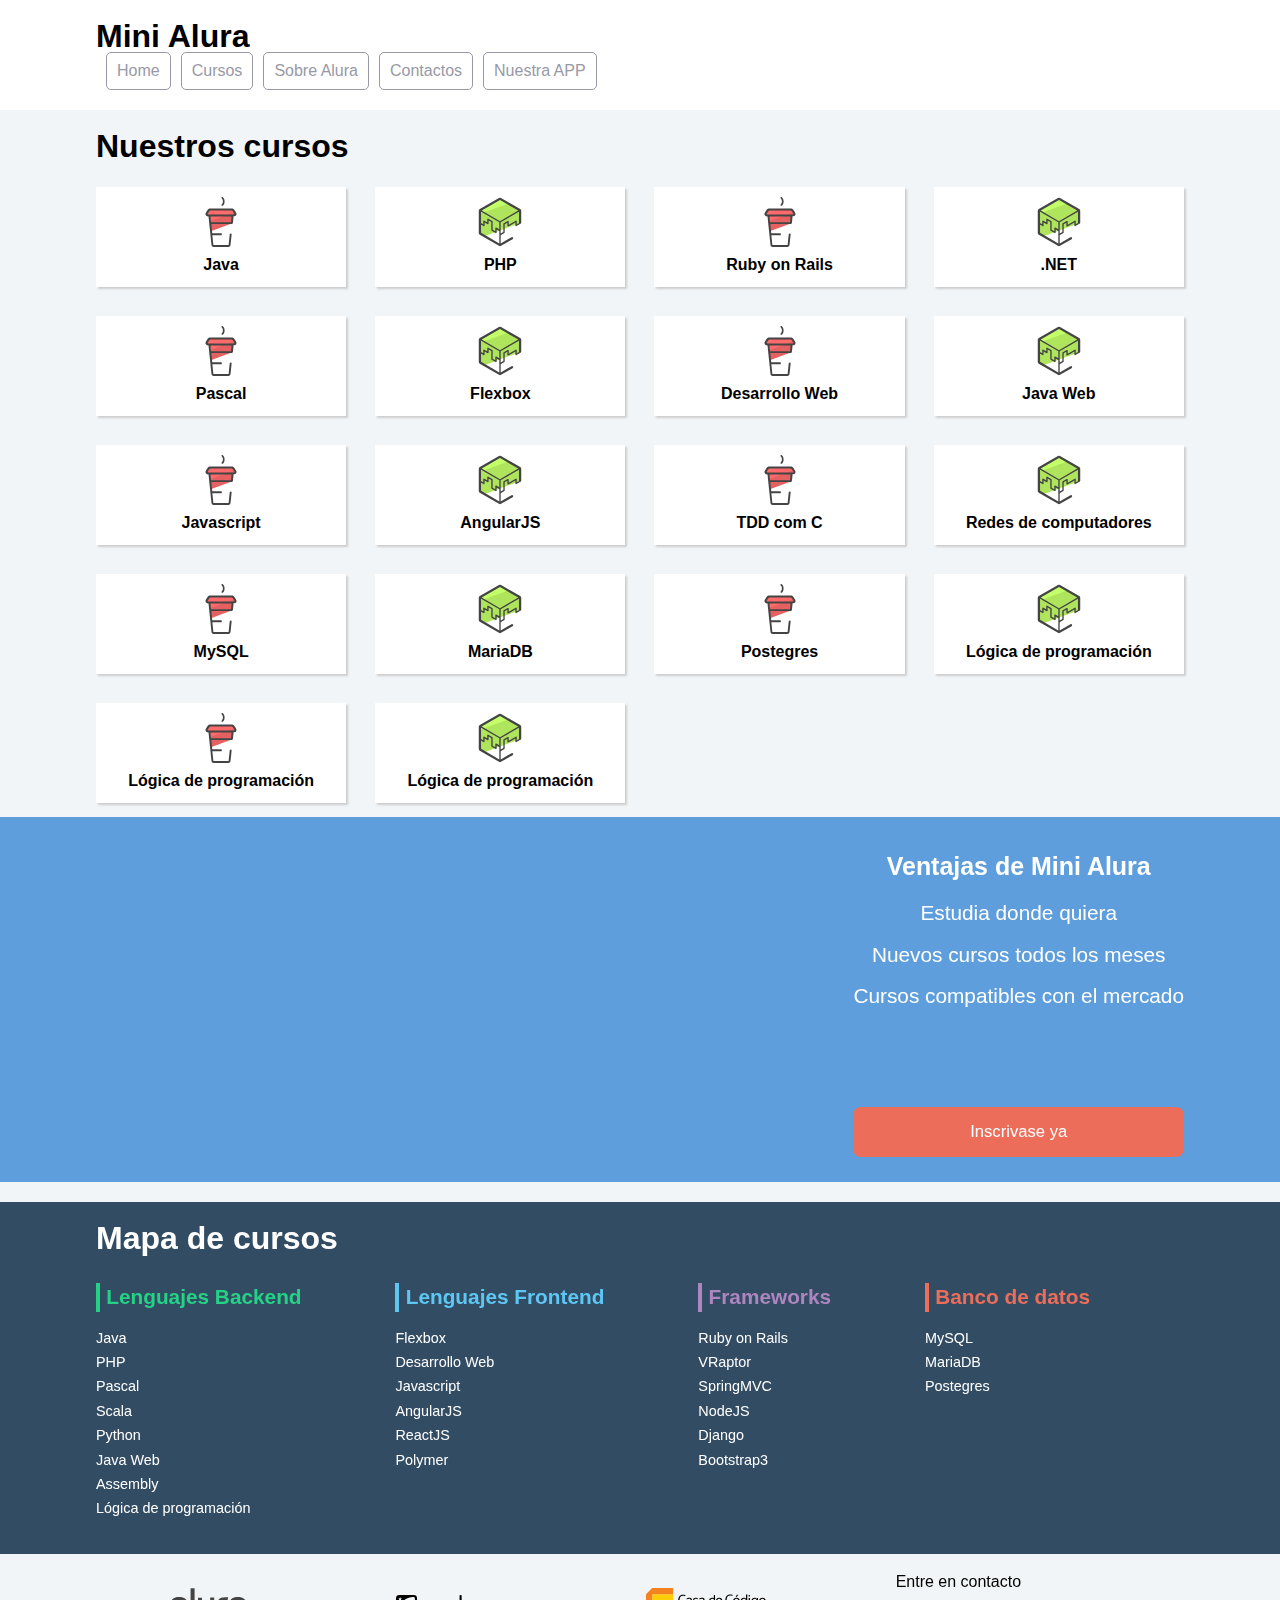
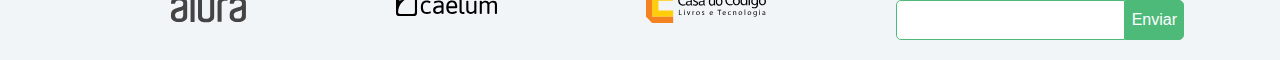
<file: flexbox/1815-flexbox-posicione-elementos-en-la-pantalla-aula0/index.html>
<!doctype html>
<html>
<head>
	<meta charset="utf-8">
	<meta name="viewport" content="width=device-width, initial-scale=1">
	<title>Mini Alura | Cursos online</title>
	<link rel="stylesheet" href="css/reset.css">
	<link rel="stylesheet" href="css/style.css">
	<link rel="stylesheet" href="css/flexbox.css">
</head>
<body>

	<header class="headerPrincipal">
		<div class="container">
			<h1 class="headerPrincipal-titulo">
				<a href="#">Mini Alura</a>
			</h1>

			<nav class="headerPrincipal-nav">
				<a class="headerPrincipal-nav-link" href="#">Home</a>
				<a class="headerPrincipal-nav-link" href="#">Cursos</a>
				<a class="headerPrincipal-nav-link" href="#">Sobre Alura</a>
				<a class="headerPrincipal-nav-link" href="#">Contactos</a>
				<a class="headerPrincipal-nav-link headerPrincipal-nav-link-app" href="#">Nuestra APP</a>
			</nav>
		</div>

	</header>

	<main class="contenidoPrincipal">
		<div class="container">
			<h2 class="subtitulo">Nuestros cursos</h2>

			<nav>
				<ul class="contenidoPrincipal-cursos">
					<li class="contenidoPrincipal-cursos-link"><a href="#">Java</a></li>
					<li class="contenidoPrincipal-cursos-link"><a href="#">PHP</a></li>
					<li class="contenidoPrincipal-cursos-link"><a href="#">Ruby on Rails</a></li>
					<li class="contenidoPrincipal-cursos-link"><a href="#">.NET</a></li>
					<li class="contenidoPrincipal-cursos-link"><a href="#">Pascal</a></li>
					<li class="contenidoPrincipal-cursos-link"><a href="#">Flexbox</a></li>
					<li class="contenidoPrincipal-cursos-link"><a href="#">Desarrollo Web</a></li>
					<li class="contenidoPrincipal-cursos-link"><a href="#">Java Web</a></li>
					<li class="contenidoPrincipal-cursos-link"><a href="#">Javascript</a></li>
					<li class="contenidoPrincipal-cursos-link"><a href="#">AngularJS</a></li>
					<li class="contenidoPrincipal-cursos-link"><a href="#">TDD com C</a></li>
					<li class="contenidoPrincipal-cursos-link"><a href="#">Redes de computadores</a></li>
					<li class="contenidoPrincipal-cursos-link"><a href="#">MySQL</a></li>
					<li class="contenidoPrincipal-cursos-link"><a href="#">MariaDB</a></li>
					<li class="contenidoPrincipal-cursos-link"><a href="#">Postegres</a></li>
					<li class="contenidoPrincipal-cursos-link"><a href="#">Lógica de programación</a></li>
					<li class="contenidoPrincipal-cursos-link"><a href="#">Lógica de programación</a></li>
					<li class="contenidoPrincipal-cursos-link"><a href="#">Lógica de programación</a></li>
				</ul>
			</nav>
		</div>

		<section class="videoSobre">
			<div class="container">
				<iframe class="videoSobre-video" width="560" height="315" src="https://www.youtube.com/embed/bIlOsJzBVaY?list=PLh2Y_pKOa4UcF1BYPJR3EIMRi3nWAUxIp" frameborder="0" allowfullscreen></iframe>
				
				<div class="videoSobre-sobre">
					<h2 class="videoSobre-sobre-title">Ventajas de Mini Alura</h2>
					<ul class="videoSobre-sobre-list">
						<li class="videoSobre-sobre-item">Estudia donde quiera</li>
						<li class="videoSobre-sobre-item">Nuevos cursos todos los meses</li>
						<li class="videoSobre-sobre-item">Cursos compatibles con el mercado</li>
					</ul>
					<button class="videoSobre-button">Inscrivase ya</button>
				</div>
			</div>
		</section>

	</main>

	<footer class="rodapePrincipal">
		<div class="container">

			<section class="rodapePrincipal-navMap">
				<h3 class="subtitulo">Mapa de cursos</h3>
				<nav class="rodapePrincipal-navMap-list">

					<h4 class="navmap-list-title navmap-list-title-backend">Lenguajes Backend</h4>
					<a class="rodapePrincipal-navMap-link" href="#">Java</a>
					<a class="rodapePrincipal-navMap-link" href="#">PHP</a>
					<a class="rodapePrincipal-navMap-link" href="#">Pascal</a>
					<a class="rodapePrincipal-navMap-link" href="#">Scala</a>
					<a class="rodapePrincipal-navMap-link" href="#">Python</a>
					<a class="rodapePrincipal-navMap-link" href="#">Java Web</a>
					<a class="rodapePrincipal-navMap-link" href="#">Assembly</a>
					<a class="rodapePrincipal-navMap-link" href="#">Lógica de programación</a>

					<h4 class="navmap-list-title navmap-list-title-frontend">Lenguajes Frontend</h4>
					<a class="rodapePrincipal-navMap-link" href="#">Flexbox</a>
					<a class="rodapePrincipal-navMap-link" href="#">Desarrollo Web</a>
					<a class="rodapePrincipal-navMap-link" href="#">Javascript</a>
					<a class="rodapePrincipal-navMap-link" href="#">AngularJS</a>
					<a class="rodapePrincipal-navMap-link" href="#">ReactJS</a>
					<a class="rodapePrincipal-navMap-link" href="#">Polymer</a>
					
					<h4 class="navmap-list-title navmap-list-title-framework">Frameworks</h4>
					<a class="rodapePrincipal-navMap-link" href="#">Ruby on Rails</a>
					<a class="rodapePrincipal-navMap-link" href="#">VRaptor</a>
					<a class="rodapePrincipal-navMap-link" href="#">SpringMVC</a>
					<a class="rodapePrincipal-navMap-link" href="#">NodeJS</a>
					<a class="rodapePrincipal-navMap-link" href="#">Django</a>
					<a class="rodapePrincipal-navMap-link" href="#">Bootstrap3</a>

					<h4 class="navmap-list-title navmap-list-title-bancoDeDados">Banco de datos</h4>
					<a class="rodapePrincipal-navMap-link" href="#">MySQL</a>
					<a class="rodapePrincipal-navMap-link" href="#">MariaDB</a>
					<a class="rodapePrincipal-navMap-link" href="#">Postegres</a>

				</nav>
			</section>

		</div>

		<section class="rodapePrincipal-patrocinadores">
			<div class="container">
				<ul class="rodapePrincipal-patrocinadores-list">
					<li>
						<a class="rodapePrincipal-patrocinadores-list-link patrocinadores-list-link-alura" href="#">
							<img src="img/logos/alura.svg" alt="Logo da Alura">
						</a>
					</li>
					<li>
						<a class="rodapePrincipal-patrocinadores-list-link patrocinadores-list-link-caelum" href="#">
							<img src="img/logos/caelum.svg" alt="Logo da Caelum">
						</a>
					</li>
					<li>
						<a class="rodapePrincipal-patrocinadores-list-link patrocinadores-list-link-casaDoCodigo" href="#">
							<img src="img/logos/cdc.svg" alt="Logo da Casa do Código">
						</a>
					</li>
				</ul>
				<form class="rodapePrincipal-contatoForm" action="#">
					<fieldset>
						<legend class="rodapePrincipal-contatoForm-legend" for="email-contato">Entre en contacto</legend>
						<div class="rodapePrincipal-contatoForm-fieldset"> 
							<input class="rodapePrincipal-contatoForm-emailInput" type="email" name="email-contato" id="email-contato">
							<button class="rodapePrincipal-contatoForm-submit" type="submit">Enviar</button>
						</div>
					</fieldset>
				</form>
			</div>
		</section>
	</footer>

</body>
</html>
</file>
<file: flexbox/1815-flexbox-posicione-elementos-en-la-pantalla-aula0/css/style.css>
body {
	background-color: #F2F5F7;
	font-family: 'Open Sans',Arial,sans-serif;
}

.container {
	width: 94%;
	margin: 0 auto;
}

.headerPrincipal {
	background-color: #FFF;
	padding: 20px 0;
}

.headerPrincipal-titulo {
	font-weight: bold;
	font-size: 2em;
	margin-bottom: 20px;
}

.headerPrincipal-titulo a {
	text-decoration: none;
	color: inherit;
}

.headerPrincipal-nav-link {
	padding: 10px;
	margin-bottom: 10px;
	color: #9799A6;
	background-color: #FFF;
	text-decoration: none;
	transition: .5s;
	display: block;

	border-bottom: 1px solid #9799A6;
}

.contenidoPrincipal {
	margin-top: 20px;
	margin-bottom: 20px;
}

.subtitulo {
	font-weight: bold;
	font-size: 32px;
	margin-bottom: 10px;
	text-align: center;
}

.contenidoPrincipal-cursos-link {
	height: 100px;
	background-color: #FFF;
	text-align: center;
	margin: 1%;
	transition: .3s;
	box-shadow: 2px 2px 2px #CCC;
	position: relative;
}

.contenidoPrincipal-cursos-link a {
	text-decoration: none;
	color: #000;
	font-weight: bold;
	display: block;
	width: 100%;
	height: 100%;
	position: absolute;
	top: 0;
	left: 0;
}

.contenidoPrincipal-cursos-link:hover {
	box-shadow: 4px 4px 4px #CCC;
}

.contenidoPrincipal-cursos-link a:before {
	content: '';
	display: block;
	width: 50px;
	height: 50px;
	margin: 10px auto;
}

.contenidoPrincipal-cursos-link:nth-child(even) a:before {
	background: url(../img/background1.svg) no-repeat;	
}

.contenidoPrincipal-cursos-link:nth-child(odd) a:before {
	background: url(../img/background2.svg) no-repeat;
}


.rodapePrincipal {
	background-color: #324C64;
	padding-top: 20px;
}

.rodapePrincipal .subtitulo {
	color: #FFF;
}

.rodapePrincipal-navMap-link {
	text-decoration: none;
	color: #FFF;
	margin-top: 10px;
}

.rodapePrincipal-navMap-link {
	font-size: .9em;
}

.navmap-list-title {
	font-weight: 700;
	font-size: 1.3em;
	margin: .9em 0;
	padding-left: .3em;
	padding-top: .2em;
	padding-bottom: .2em;
}

.navmap-list-title + .rodapePrincipal-navMap-link {
	margin-top: 0;
}

.navmap-list-title-bancoDeDados { color: #EC6E5A; border-left: 4px solid #EC6E5A; }
.navmap-list-title-framework { color: #AD85BF; border-left: 4px solid #AD85BF; }
.navmap-list-title-frontend { color: #5EC6F3; border-left: 4px solid #5EC6F3; }
.navmap-list-title-backend { color: #25D285; border-left: 4px solid #25D285; }

.rodapePrincipal-patrocinadores {
	margin-top: 30px;
	background: #F2F5F7;
	padding: 20px 0;
}

.rodapePrincipal-contatoForm {
	margin-top: 20px;
	text-align: center;
}

.rodapePrincipal-contatoForm label[for=email-contato] {
	font-weight: bold;
	font-size: 14px;
	color: #000;
	margin-bottom: 5px;
	display: block;
}

.rodapePrincipal-contatoForm-emailInput {
	border-top-left-radius: 5px;
	border-bottom-left-radius: 5px;
	padding: 10px;
}

.rodapePrincipal-contatoForm-submit {
	border-top-right-radius: 5px;
	border-bottom-right-radius: 5px;
	background-color: #4DBA7A;
	color: #FFF;
	cursor: pointer;
	
}

.rodapePrincipal-contatoForm-submit,
.rodapePrincipal-contatoForm-emailInput {
	outline: 0;
	border: 1px solid #4DBA7A;
	box-sizing: border-box;
	font-size: 16px;
}

.videoSobre {
	background-color: #5E9EDC;
	padding: 25px 0;

}

.videoSobre-video {
	max-width: 100%;
}

.videoSobre .container {
	color: #FFF;
}

.videoSobre-sobre-title {
	font-size: 1.2em;
	font-weight: bolder;
}

.videoSobre-sobre {
	font-size: 1.3em;
	line-height: 2;
}

.videoSobre-button {
	border-radius: 8px;
	background-color: #ec6e5a;
	display: block;
	color: #FFF;
	border: none;
	height: 50px;
	font-size: .8em;
	outline: none;
}

.rodapePrincipal-contatoForm-legend {
	margin-bottom: 10px;
}

@media(min-width: 769px) {

	.container {
		width: 85%;	
	}

	.subtitulo {
		text-align: left;
	}

	.headerPrincipal-nav-link {
		border-radius: 5px;
		border: 1px solid #9799A6;
	}

	.headerPrincipal-nav-link:hover {
		color: #FFF;
		background-color: #9799A6;
	}

	.headerPrincipal-titulo {
		margin: 0;
	}

	.headerPrincipal-nav {
		width: auto;
	}

	.headerPrincipal-nav-link {
		width: auto;
		margin: 0 0 0 10px;
	}

	.rodapePrincipal-contatoForm {
		margin-top: 0;
		text-align: left;
	}

	.contenidoPrincipal-cursos-link:nth-child(3n) {
		margin-right: 0;
	}

	.contenidoPrincipal-cursos-link:nth-child(3n+1) {
		margin-left: 0;
	}

}

@media(min-width: 1000px) {
	.contenidoPrincipal-cursos-link {
		margin: 1.333%;
	}

	.contenidoPrincipal-cursos-link:nth-child(3n) {
		margin-right: 1.33%;
	}

	.contenidoPrincipal-cursos-link:nth-child(3n+1) {
		margin-left: 1.333%;
	}

	.contenidoPrincipal-cursos-link:nth-child(4n) {
		margin-right: 0;
	}

	.contenidoPrincipal-cursos-link:nth-child(4n+1) {
		margin-left: 0;
	}

	.videoSobre-sobre {
		margin-left: 1.5em;
	}

}
</file>
<file: flexbox/1815-flexbox-posicione-elementos-en-la-pantalla-aula0/css/flexbox.css>
.headerPrincipal-titulo .container{
    display: flex;
    align-items: center;
    justify-content: space-between;
 
}
.headerPrincipal-nav{
    display: flex;
   

}
.rodapePrincipal-patrocinadores .container{
    display: flex;
    justify-content: space-between;

}
.rodapePrincipal-patrocinadores-list{
    display:flex;
    align-items: center;
    justify-content: space-around;
    width:70%;
    margin-right: 5%;
}
.rodapePrincipal-contatoForm-fieldset{
    display:flex;
}
.rodapePrincipal-navMap-list{
    display:flex;
    flex-direction:column;
    height:260px;
    flex-wrap: wrap;
}
.contenidoPrincipal-cursos{
    display:flex;
    flex-wrap: wrap;
}
.contenidoPrincipal-cursos-link{
    display:flex;
    width:23%;
}
.videoSobre .container{
    display:flex;
}
.videoSobre-sobre{
    text-align: center;
    display: flex;
    flex-direction: column;

}
.videoSobre-video{
    flex-grow: 2;
    flex-shrink: 2;
}
.videoSobre-sobre-list{
    flex-grow: 2;
}


/* responsive */
@media(max-width:768px){
.headerPrincipal .container{
    flex-direction: column;
    align-items: initial;
    text-align: center;
}
.headerPrincipal-nav{
    flex-direction: column;
}
.contenidoPrincipal-cursos{
    flex-direction: column;

}
.contenidoPrincipal-cursos-link{
    width: 100%;
}
.rodapePrincipal-navMap-list{
    height: auto;
    flex-wrap: nowrap;
}
.rodapePrincipal-patrocinadores .container{
    flex-direction: column;

}
.rodapePrincipal-contatoForm{
    width:100%;
}
.rodapePrincipal-patrocinadores-list{
    align-items: center;
    width: 100%;
    margin:0;
}
.rodapePrincipal-contatoForm-fieldset{
    justify-content: center;

}
.headerPrincipal-nav-link-app{
    order: -1;
}
.videoSobre .container{
    flex-direction: column;
}
}
</file>
